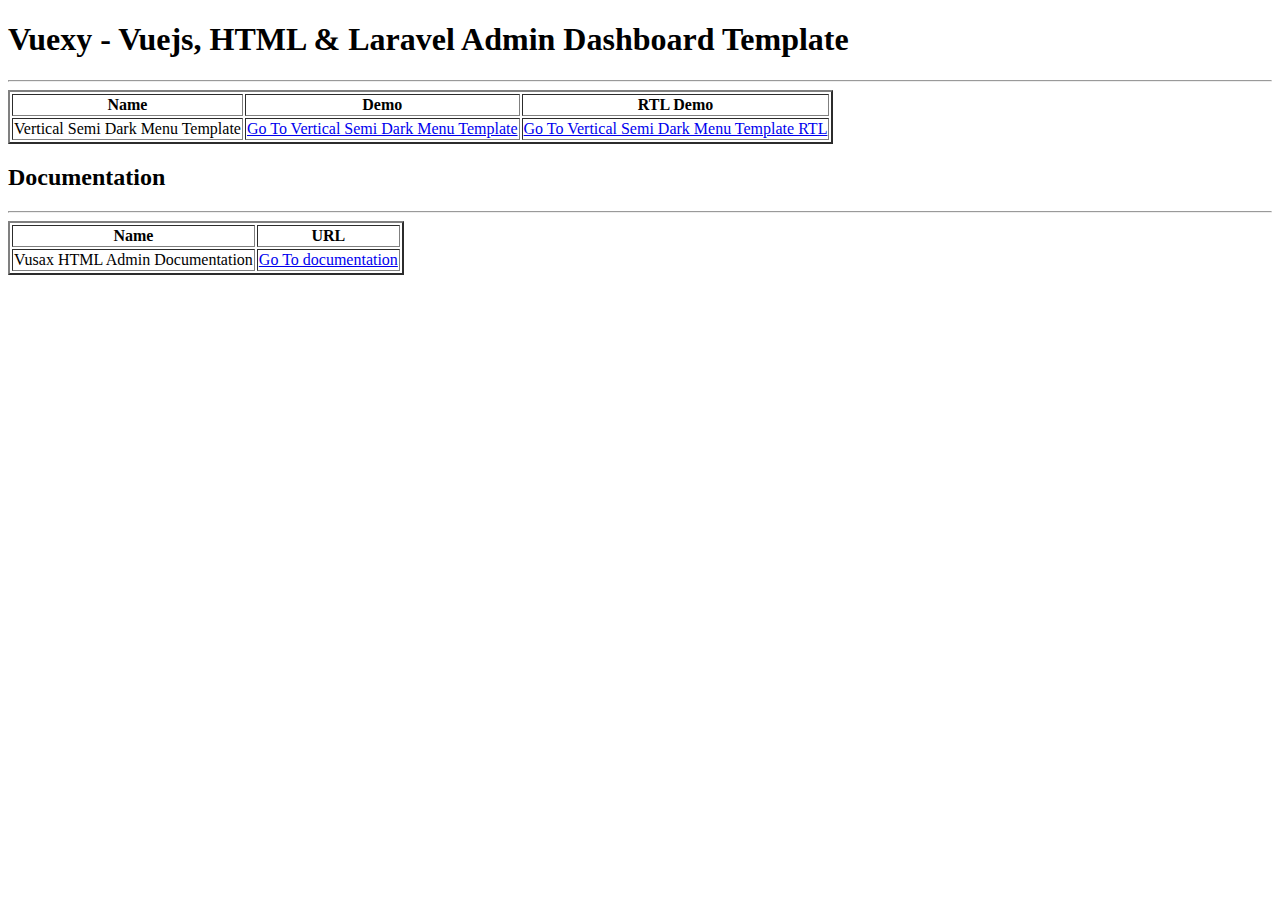
<file: Statistisi/index.html>
<!DOCTYPE html>
<html>
	<head>
		<title>Vuexy - Vuejs, HTML & Laravel Admin Dashboard Template</title>
	</head>
	<body>
		<h1>Vuexy - Vuejs, HTML & Laravel Admin Dashboard Template</h1>
		<hr>

		<table border="2">
			<tr>
				<th>Name</th>
        <th>Demo</th>
        <th>RTL Demo</th>
			</tr>
			<tr>
				<td>Vertical Semi Dark Menu Template</td>
				<td><a href="html/ltr/vertical-menu-template-semi-dark/index.html" target="_blank">Go To Vertical Semi Dark Menu Template</a></td>
				<td><a href="html/rtl/vertical-menu-template-semi-dark/index.html" target="_blank">Go To Vertical Semi Dark Menu Template RTL</a></td>
      </tr>
		</table>

		<h2>Documentation</h2>
		<hr>

		<table border="2">
			<tr>
				<th>Name</th>
				<th>URL</th>
			</tr>
			<tr>
				<td>Vusax HTML Admin Documentation</td>
				<td><a href="https://pixinvent.com/demo/vuexy-html-bootstrap-admin-template/documentation/index.html" target="_blank">Go To documentation</a></td>
			</tr>
		</table>
	</body>
</html>
</file>
